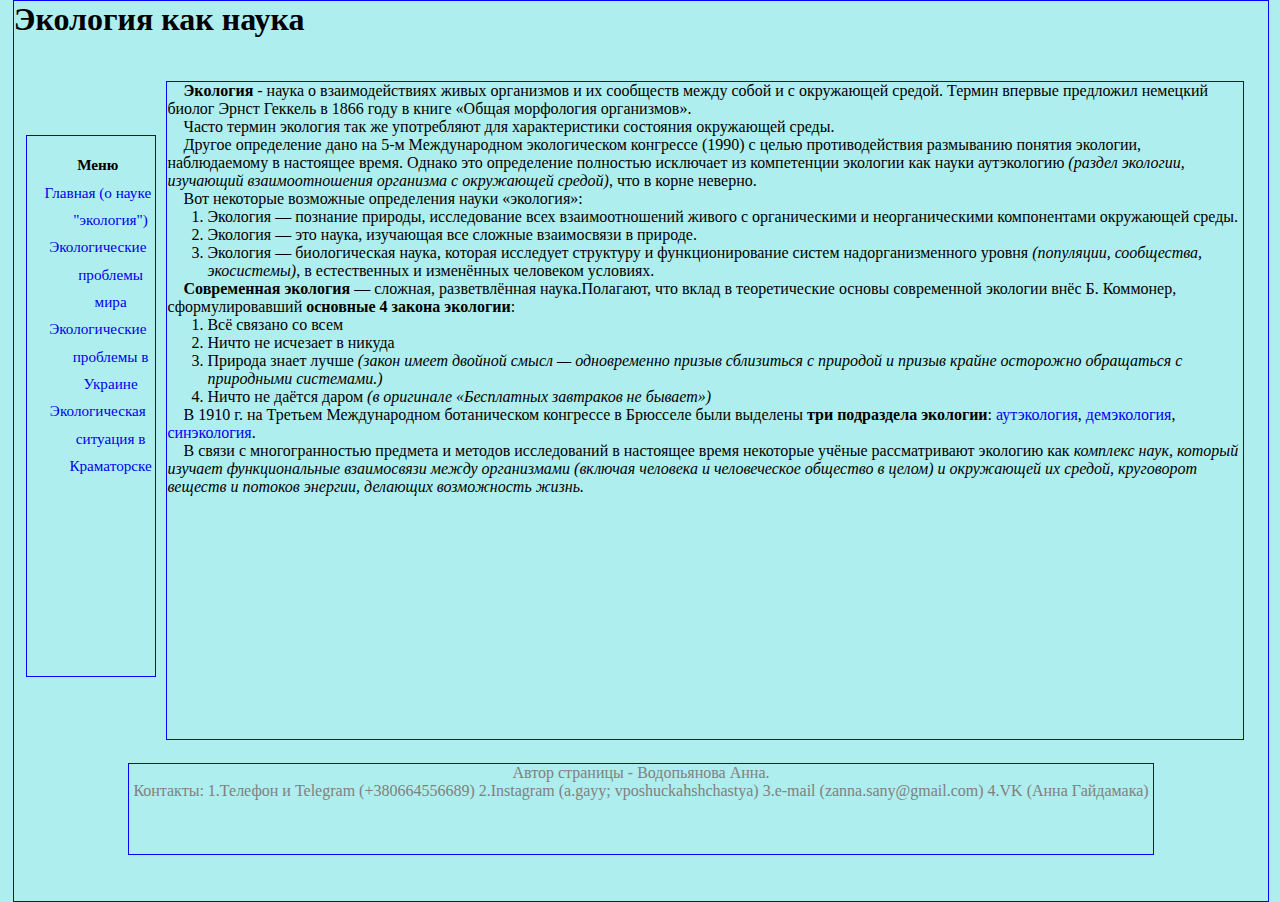
<file: index.html>
<!DOCTYPE html>
<html>
<head>
	<title>Экология</title>
	<link rel="stylesheet" type="text/css" href="style.css">
</head>
<body>
	<header><h1>Экология как наука</h1></header>
	<div class="menu"><ul><span id="menu">Меню</span>
		<li><a href="index.html">Главная (о науке "экология")</a></li>
		<li><a href="second.html">Экологические проблемы мира</a></li>
		<li><a href="third.html">Экологические проблемы в Украине</a></li>
		<li><a href="fourth.html">Экологическая ситуация в Краматорске</a></li>
	</ul></div>
	<main><p class="paragraph"><span class="ecology">Экология</span> - наука о взаимодействиях живых организмов и их сообществ между собой и с окружающей средой. Термин впервые предложил немецкий биолог Эрнст Геккель в 1866 году в книге «Общая морфология организмов».</p>
	<p class="paragraph">Часто термин экология так же употребляют для характеристики состояния окружающей среды.</p>
	<p class="paragraph">Другое определение дано на 5-м Международном экологическом конгрессе (1990) с целью противодействия размыванию понятия экологии, наблюдаемому в настоящее время. Однако это определение полностью исключает из компетенции экологии как науки аутэкологию <span class="autecology">(раздел экологии, изучающий взаимоотношения организма с окружающей средой)</span>, что в корне неверно.</p>
	<p class="paragraph">Вот некоторые возможные определения науки «экология»:
<ol><li>Экология — познание природы, исследование всех взаимоотношений живого с органическими и неорганическими компонентами окружающей среды.
<li>Экология — это наука, изучающая все сложные взаимосвязи в природе.
<li>Экология — биологическая наука, которая исследует структуру и функционирование систем надорганизменного уровня <span class="autecology">(популяции, сообщества, экосистемы)</span>, в естественных и изменённых человеком условиях.</ol></p>
<p class="paragraph"><span class="ecology">Современная экология</span> — сложная, разветвлённая наука.Полагают, что вклад в теоретические основы современной экологии внёс Б. Коммонер, сформулировавший <span class="ecology">основные 4 закона экологии</span>:
<ol><li>Всё связано со всем
<li>Ничто не исчезает в никуда
<li>Природа знает лучше <span class="autecology">(закон имеет двойной смысл — одновременно призыв сблизиться с природой и призыв крайне осторожно обращаться с природными системами.)</span>
<li>Ничто не даётся даром <span class="autecology">(в оригинале «Бесплатных завтраков не бывает»)</span></ol></p> 
<p class="paragraph">В 1910 г. на Третьем Международном ботаническом конгрессе в Брюсселе были выделены <span class="ecology">три подраздела экологии</span>: <a href="https://ru.wikipedia.org/wiki/Аутэкология">аутэкология</a>, <a href="https://ru.wikipedia.org/wiki/Демэкология">демэкология</a>, <a href="https://ru.wikipedia.org/wiki/Синэкология">синэкология</a>.</p>
<p class="paragraph">В связи с многогранностью предмета и методов исследований в настоящее время некоторые учёные рассматривают экологию как <span class="autecology">комплекс наук, который изучает функциональные взаимосвязи между организмами (включая человека и человеческое общество в целом) и окружающей их средой, круговорот веществ и потоков энергии, делающих возможность жизнь.</span></p></main>
	<footer><p>Автор страницы - Водопьянова Анна.</p>
		<p>Контакты:
			1.Телефон и Telegram (+380664556689)
			2.Instagram (a.gayy; vposhuckahshchastya)
		    3.e-mail (zanna.sany@gmail.com)
		    4.VK (Анна Гайдамака)</p></footer>
</body>
</html>
</file>
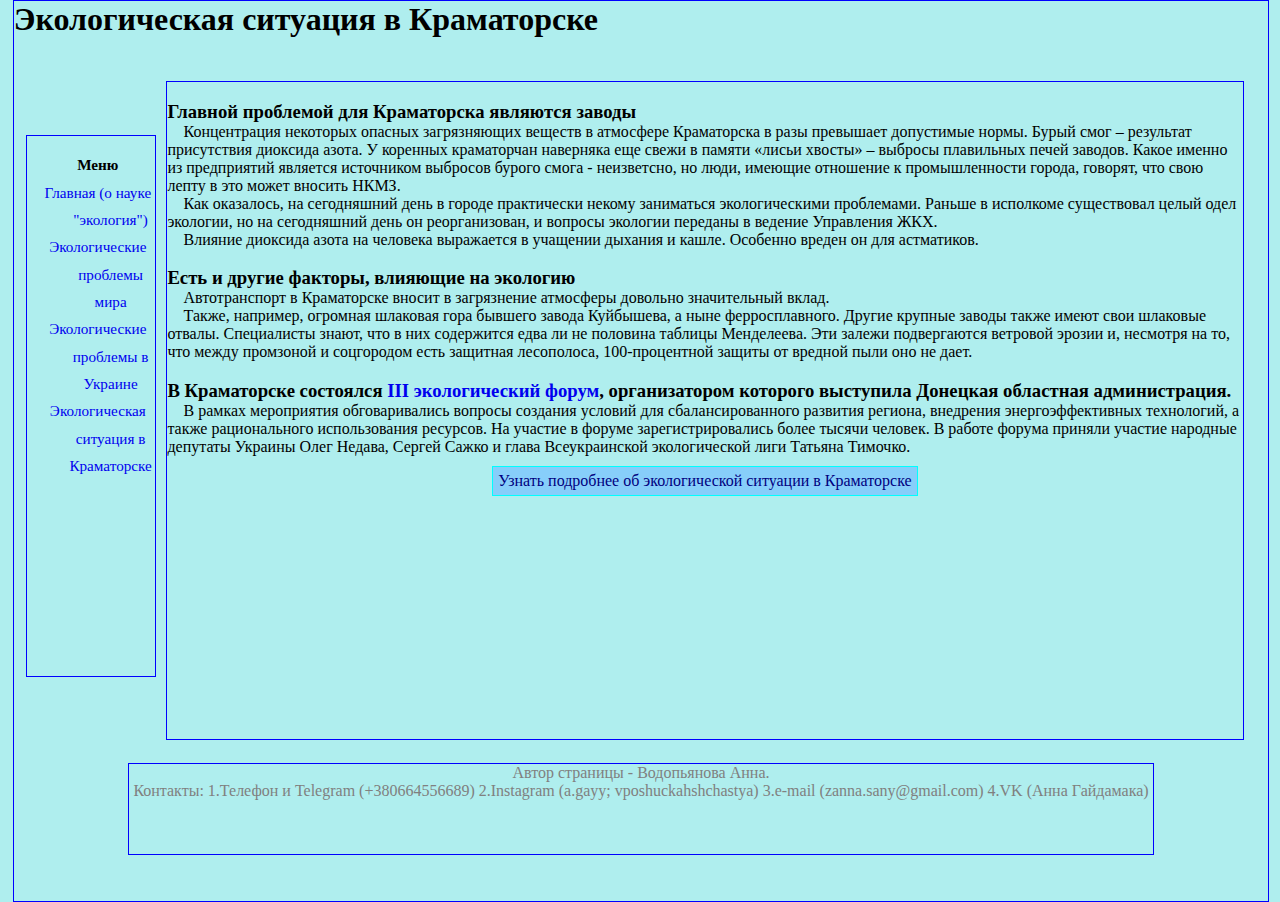
<file: fourth.html>
<!DOCTYPE html>
<html>
<head>
	<title>Экология</title>
	<link rel="stylesheet" type="text/css" href="style.css">
</head>
<body>
	<header><h1>Экологическая ситуация в Краматорске</h1></header>
	<div class="menu"><ul><span id="menu">Меню</span>
		<li><a href="index.html">Главная (о науке "экология")</a></li>
		<li><a href="second.html">Экологические проблемы мира</a></li>
		<li><a href="third.html">Экологические проблемы в Украине</a></li>
		<li><a href="fourth.html">Экологическая ситуация в Краматорске</a></li>
	</ul></div>
	<main><h3>Главной проблемой для Краматорска являются заводы</h3>
	<p class="paragraph">Концентрация некоторых опасных загрязняющих веществ в атмосфере Краматорска в разы превышает допустимые нормы. Бурый смог – результат присутствия диоксида азота. У коренных краматорчан наверняка еще свежи в памяти «лисьи хвосты» – выбросы плавильных печей заводов. Какое именно из предприятий является источником выбросов бурого смога - неизветсно, но люди, имеющие отношение к промышленности города, говорят, что свою лепту в это может вносить НКМЗ.</p>
	<p class="paragraph">Как оказалось, на сегодняшний день в городе практически некому заниматься экологическими проблемами. Раньше в исполкоме существовал целый одел экологии, но на сегодняшний день он реорганизован, и вопросы экологии переданы в ведение Управления ЖКХ.</p>
	<p class="paragraph">Влияние диоксида азота на человека выражается в учащении дыхания и кашле. Особенно вреден он для астматиков.</p>
	<h3>Есть и другие факторы, влияющие на экологию</h3>
    <p class="paragraph">Автотранспорт в Краматорске вносит в загрязнение атмосферы довольно значительный вклад.</p>
    <p class="paragraph">Также, например, огромная шлаковая гора бывшего завода Куйбышева, а ныне ферросплавного. Другие крупные заводы также имеют свои шлаковые отвалы. Специалисты знают, что в них содержится едва ли не половина таблицы Менделеева. Эти залежи подвергаются ветровой эрозии и, несмотря на то, что между промзоной и соцгородом есть защитная лесополоса, 100-процентной защиты от вредной пыли оно не дает.</p>
    <h3>В Краматорске состоялся <a href="http://vp.donetsk.ua/gorod-region/gorod/68833-kramatorsk-stal-mestom-provedeniya-oblastnogo-ekologicheskogo-foruma">III экологический форум</a>, организатором которого выступила Донецкая областная администрация.</h3>
    <p class="paragraph">В рамках мероприятия обговаривались вопросы создания условий для сбалансированного развития региона, внедрения энергоэффективных технологий, а также рационального использования ресурсов. На участие в форуме зарегистрировались более тысячи человек. В работе форума приняли участие народные депутаты Украины Олег Недава, Сергей Сажко и глава Всеукраинской экологической лиги Татьяна Тимочко.</p>
    <p id="loh"><a href="http://www.kramatorskpost.com/2016/09/01/чем-мы-дышим/" class="button" target="_blank" >Узнать подробнее об экологической ситуации в Краматорске</a></p></main>
	<footer><p>Автор страницы - Водопьянова Анна.</p>
		<p>Контакты:
			1.Телефон и Telegram (+380664556689)
			2.Instagram (a.gayy; vposhuckahshchastya)
		    3.e-mail (zanna.sany@gmail.com)
		    4.VK (Анна Гайдамака)</p></footer>
</body>
</html>
</file>
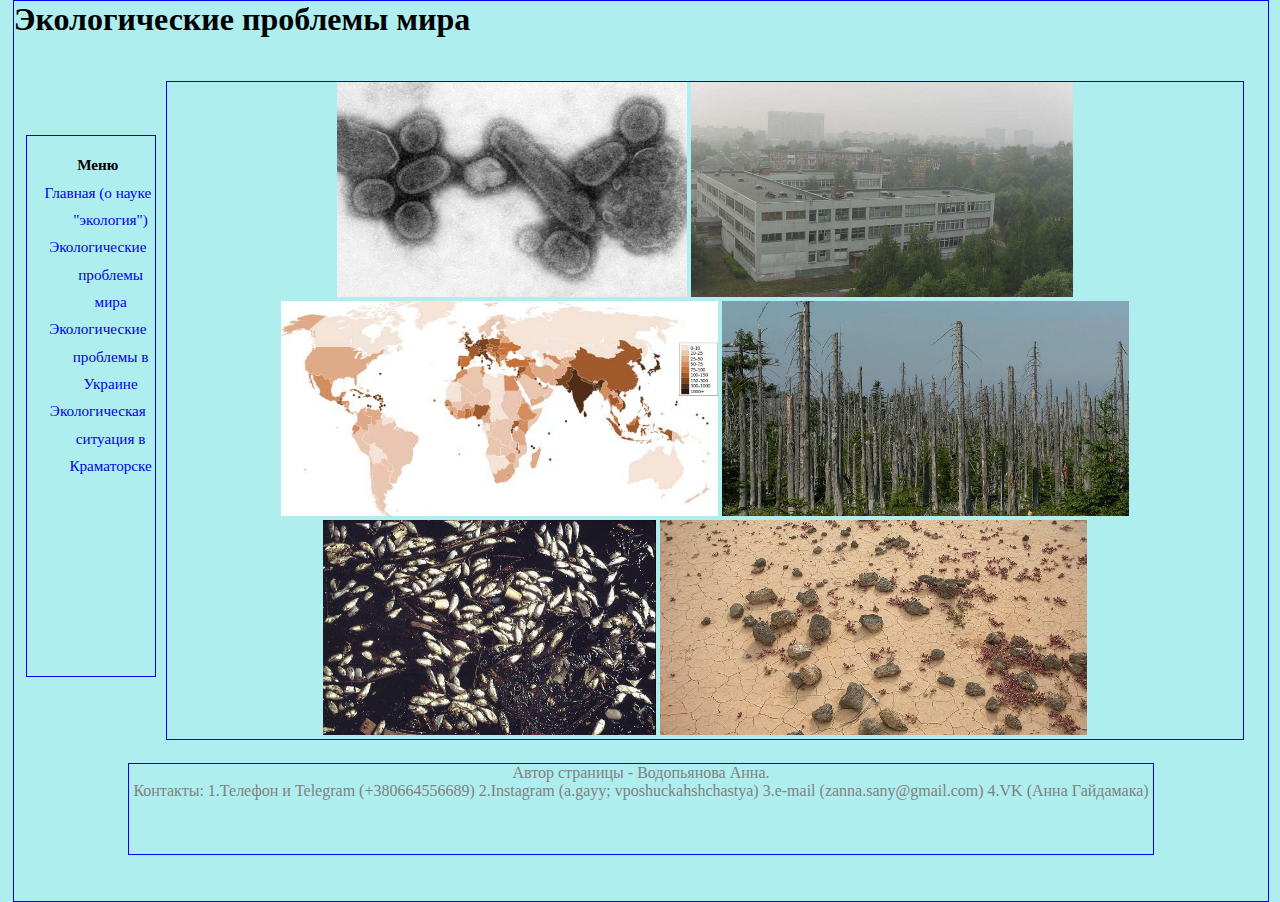
<file: second.html>
<!DOCTYPE html>
<html>
<head>
	<title>Экология</title>
	<link rel="stylesheet" type="text/css" href="style.css">
</head>
<body>
	<header><h1>Экологические проблемы мира</h1></header>
	<div class="menu"><ul><span id="menu">Меню</span>
		<li><a href="index.html">Главная (о науке "экология")</a></li>
		<li><a href="second.html">Экологические проблемы мира</a></li>
		<li><a href="third.html">Экологические проблемы в Украине</a></li>
		<li><a href="fourth.html">Экологическая ситуация в Краматорске</a></li>
	</ul></div>
	<main class="photo"><a href="https://naturae.ru/ekologiya/ekologicheskie-problemy/" target="_blank"><img src="flu-virus.jpg" title="Пандемии">
		<img src="fotohimicheskiy-tuman.jpg" title="Загрязнение атмосферы">
		<img src="karta-plotnosti-naseleniya.jpg" title="Перенаселение">
		<img src="les-posle-kislotnogo-dozhdya.jpg" title="Кислотные дожди">
		<img src="mertvaya-ryba.jpg" title="Уничтожение живых организмов">
	    <img src="opustynivanie.jpg" title="Загрязнение почвы и опустынивание">
	    <img src="stochnye-vody.jpg" title="Загрязнение воды">
	    <img src="stochnye-vody-v-okean.jpg" title="Проблемы мирового океана">
	    <img src="tayanie-lednikov.jpg" title="Глобальное потепление">
	    <img src="vyrubka-lesa.jpg" title="Вырубка лесов">
	    <img src="vysohshee-ozero.jpg" title="Истощение природных ресурсов"></a></main>
	<footer><p>Автор страницы - Водопьянова Анна.</p>
		<p>Контакты:
			1.Телефон и Telegram (+380664556689)
			2.Instagram (a.gayy; vposhuckahshchastya)
		    3.e-mail (zanna.sany@gmail.com)
		    4.VK (Анна Гайдамака)</p></footer>

</body>
</html>
</file>
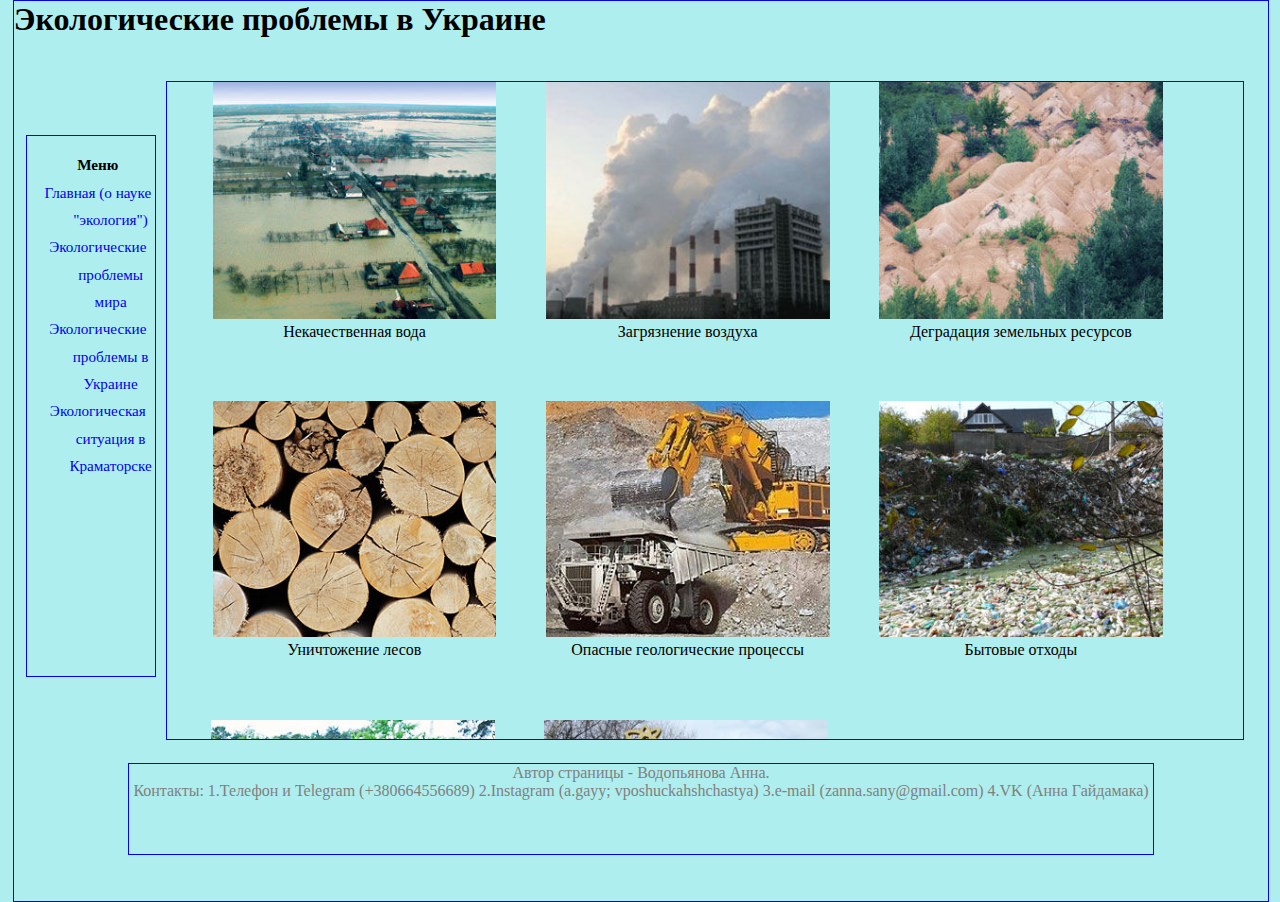
<file: third.html>
<!DOCTYPE html>
<html>
<head>
	<title>Экология</title>
	<link rel="stylesheet" type="text/css" href="style.css">
</head>
<body>
	<header><h1>Экологические проблемы в Украине</h1></header>
	<div class="menu"><ul><span id="menu">Меню</span>
		<li><a href="index.html">Главная (о науке "экология")</a></li>
		<li><a href="second.html">Экологические проблемы мира</a></li>
		<li><a href="third.html">Экологические проблемы в Украине</a></li>
		<li><a href="fourth.html">Экологическая ситуация в Краматорске</a></li>
	</ul></div>
	<main class="phot">
		<figure class="podpis"><img src="1navodnenije.jpg"><figcaption>Некачественная вода</figcaption></figure>
		<figure class="podpis"><img src="2atmosfera_1.jpg"><figcaption>Загрязнение воздуха</figcaption></figure>
		<figure class="podpis"><img src="3zem_resursy_1.jpg"><figcaption>Деградация земельных ресурсов</figcaption></figure>
		<figure class="podpis"><img src="4sj_les_1.jpg"><figcaption>Уничтожение лесов</figcaption></figure>
		<figure class="podpis"><img src="5geologia_1.jpg"><figcaption>Опасные геологические процессы</figcaption></figure>
		<figure class="podpis"><img src="6onhody_1.jpg"><figcaption>Бытовые отходы</figcaption></figure>
		<figure class="podpis"><img src="7voenko_1.jpg"><figcaption>Объекты военной деятельности</figcaption></figure>
		<figure class="podpis"><img src="8chernobyl_1.jpg"><figcaption>Чернобыльская катастрофа</figcaption></figure>
		<a href="https://comments.ua/life/247396-vosem-ekologicheskih-problem.html" class="button" target="_blank">Узнать подробнее об экологических проблемах</a>
	</main>
	<footer><p>Автор страницы - Водопьянова Анна.</p>
		<p>Контакты:
			1.Телефон и Telegram (+380664556689)
			2.Instagram (a.gayy; vposhuckahshchastya)
		    3.e-mail (zanna.sany@gmail.com)
		    4.VK (Анна Гайдамака)</p></footer>
</body>
</html>
</file>
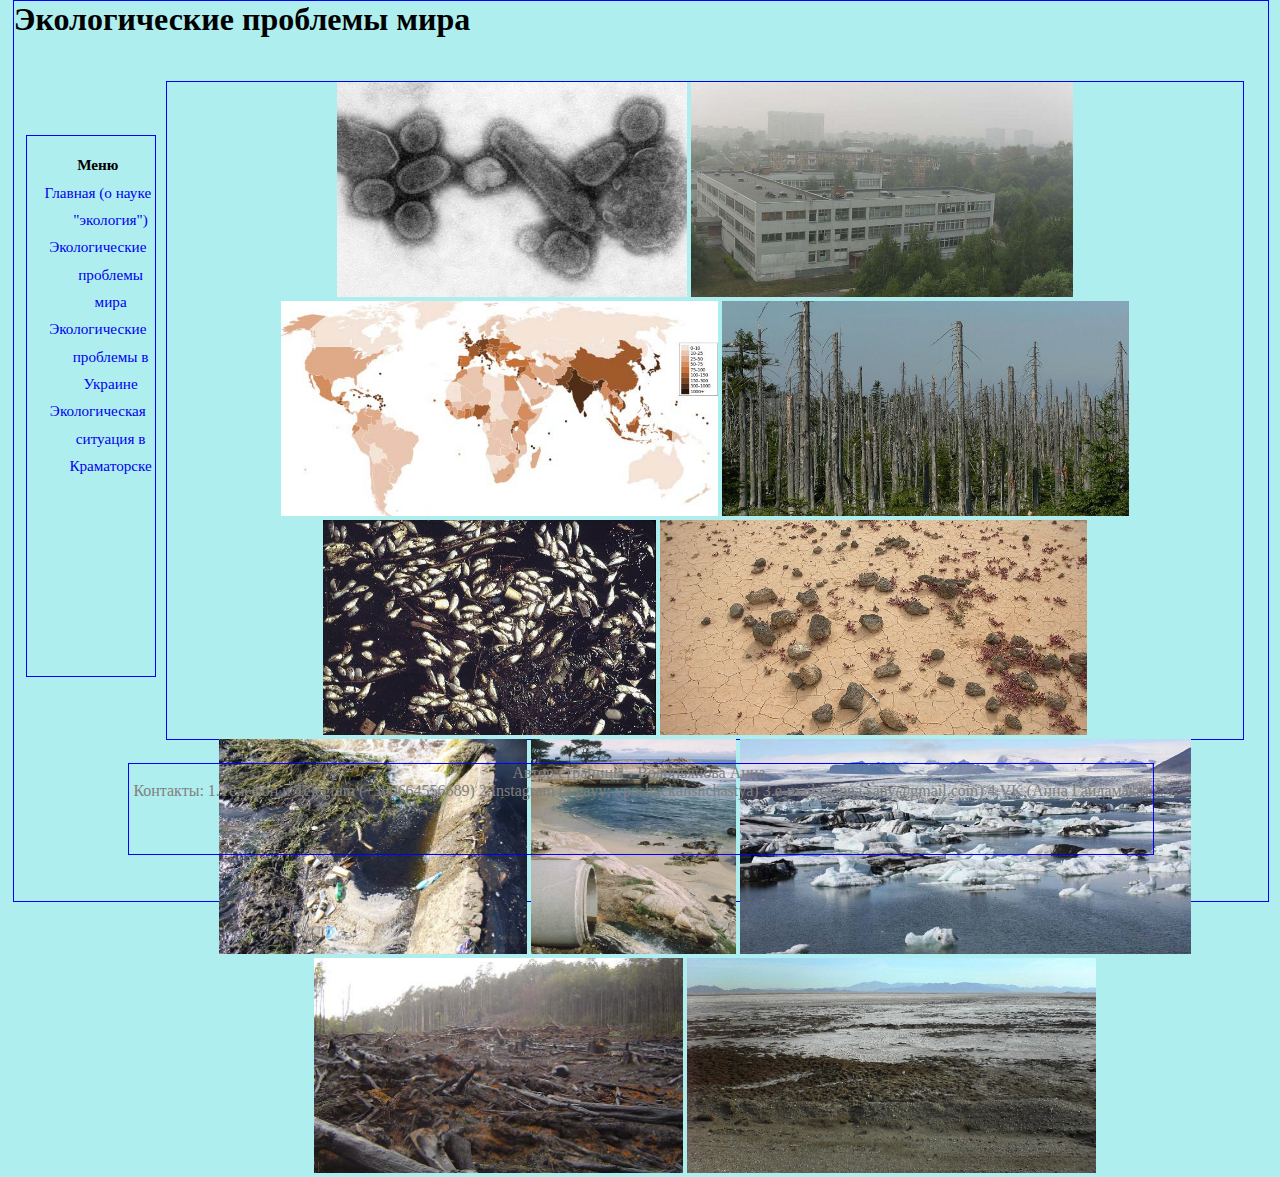
<file: втораястр.html>
<!DOCTYPE html>
<html>
<head>
	<title>Экология</title>
	<link rel="stylesheet" type="text/css" href="стили.css">
</head>
<body>
	<header><h1>Экологические проблемы мира</h1></header>
	<div class="menu"><ul><span id="menu">Меню</span>
		<li><a href="index.html">Главная (о науке "экология")</a></li>
		<li><a href="втораястр.html">Экологические проблемы мира</a></li>
		<li><a href="третьястр.html">Экологические проблемы в Украине</a></li>
		<li><a href="четвертаястр.html">Экологическая ситуация в Краматорске</a></li>
	</ul></div>
	<main class="photo"><a href="https://naturae.ru/ekologiya/ekologicheskie-problemy/" target="_blank"><img src="flu-virus.jpg" title="Пандемии">
		<img src="fotohimicheskiy-tuman.jpg" title="Загрязнение атмосферы">
		<img src="karta-plotnosti-naseleniya.jpg" title="Перенаселение">
		<img src="les-posle-kislotnogo-dozhdya.jpg" title="Кислотные дожди">
		<img src="mertvaya-ryba.jpg" title="Уничтожение живых организмов">
	    <img src="opustynivanie.jpg" title="Загрязнение почвы и опустынивание">
	    <img src="stochnye-vody.jpg" title="Загрязнение воды">
	    <img src="stochnye-vody-v-okean.jpg" title="Проблемы мирового океана">
	    <img src="tayanie-lednikov.jpg" title="Глобальное потепление">
	    <img src="vyrubka-lesa.jpg" title="Вырубка лесов">
	    <img src="vysohshee-ozero.jpg" title="Истощение природных ресурсов"></a></main>
	<footer><p>Автор страницы - Водопьянова Анна.</p>
		<p>Контакты:
			1.Телефон и Telegram (+380664556689)
			2.Instagram (a.gayy; vposhuckahshchastya)
		    3.e-mail (zanna.sany@gmail.com)
		    4.VK (Анна Гайдамака)</p></footer>

</body>
</html>
</file>
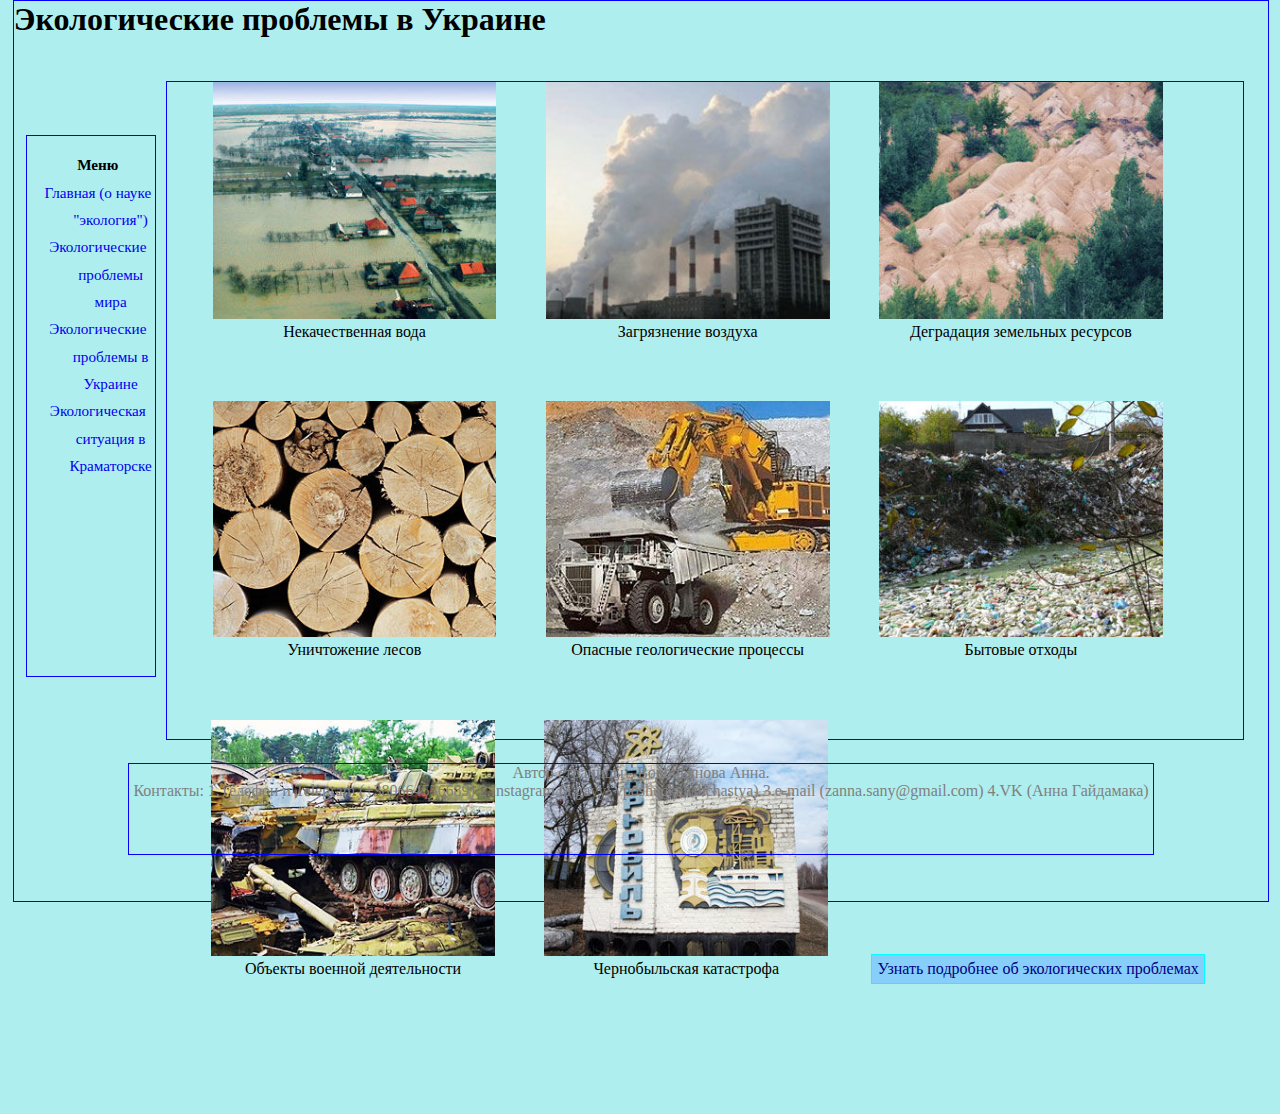
<file: третьястр.html>
<!DOCTYPE html>
<html>
<head>
	<title>Экология</title>
	<link rel="stylesheet" type="text/css" href="стили.css">
</head>
<body>
	<header><h1>Экологические проблемы в Украине</h1></header>
	<div class="menu"><ul><span id="menu">Меню</span>
		<li><a href="главнаястр.html">Главная (о науке "экология")</a></li>
		<li><a href="втораястр.html">Экологические проблемы мира</a></li>
		<li><a href="третьястр.html">Экологические проблемы в Украине</a></li>
		<li><a href="четвертаястр.html">Экологическая ситуация в Краматорске</a></li>
	</ul></div>
	<main class="phot">
		<figure class="podpis"><img src="1navodnenije.jpg"><figcaption>Некачественная вода</figcaption></figure>
		<figure class="podpis"><img src="2atmosfera_1.jpg"><figcaption>Загрязнение воздуха</figcaption></figure>
		<figure class="podpis"><img src="3zem_resursy_1.jpg"><figcaption>Деградация земельных ресурсов</figcaption></figure>
		<figure class="podpis"><img src="4sj_les_1.jpg"><figcaption>Уничтожение лесов</figcaption></figure>
		<figure class="podpis"><img src="5geologia_1.jpg"><figcaption>Опасные геологические процессы</figcaption></figure>
		<figure class="podpis"><img src="6onhody_1.jpg"><figcaption>Бытовые отходы</figcaption></figure>
		<figure class="podpis"><img src="7voenko_1.jpg"><figcaption>Объекты военной деятельности</figcaption></figure>
		<figure class="podpis"><img src="8chernobyl_1.jpg"><figcaption>Чернобыльская катастрофа</figcaption></figure>
		<a href="https://comments.ua/life/247396-vosem-ekologicheskih-problem.html" class="button" target="_blank">Узнать подробнее об экологических проблемах</a>
	</main>
	<footer><p>Автор страницы - Водопьянова Анна.</p>
		<p>Контакты:
			1.Телефон и Telegram (+380664556689)
			2.Instagram (a.gayy; vposhuckahshchastya)
		    3.e-mail (zanna.sany@gmail.com)
		    4.VK (Анна Гайдамака)</p></footer>
</body>
</html>
</file>
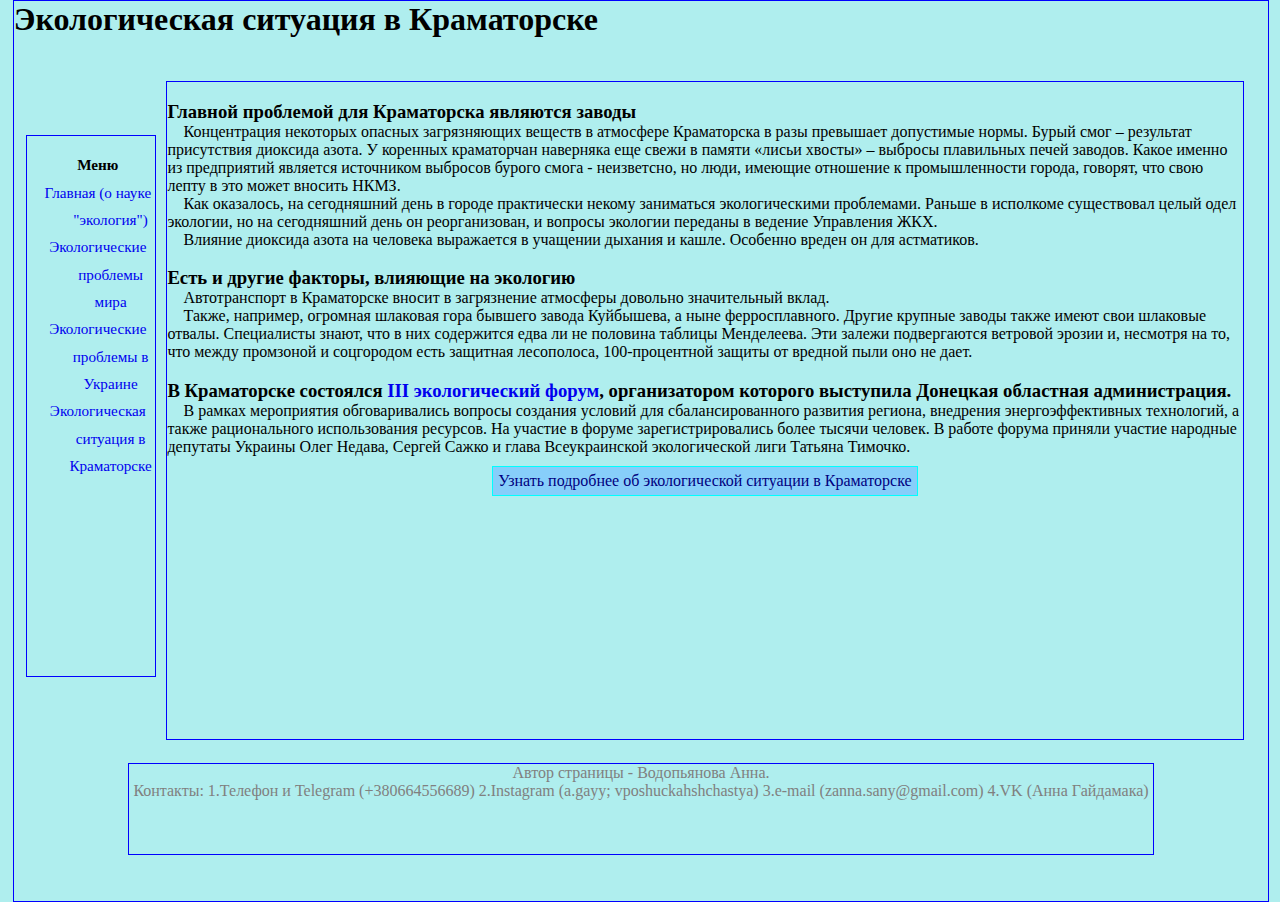
<file: четвертаястр.html>
<!DOCTYPE html>
<html>
<head>
	<title>Экология</title>
	<link rel="stylesheet" type="text/css" href="стили.css">
</head>
<body>
	<header><h1>Экологическая ситуация в Краматорске</h1></header>
	<div class="menu"><ul><span id="menu">Меню</span>
		<li><a href="index.html">Главная (о науке "экология")</a></li>
		<li><a href="втораястр.html">Экологические проблемы мира</a></li>
		<li><a href="третьястр.html">Экологические проблемы в Украине</a></li>
		<li><a href="четвертаястр.html">Экологическая ситуация в Краматорске</a></li>
	</ul></div>
	<main><h3>Главной проблемой для Краматорска являются заводы</h3>
	<p class="paragraph">Концентрация некоторых опасных загрязняющих веществ в атмосфере Краматорска в разы превышает допустимые нормы. Бурый смог – результат присутствия диоксида азота. У коренных краматорчан наверняка еще свежи в памяти «лисьи хвосты» – выбросы плавильных печей заводов. Какое именно из предприятий является источником выбросов бурого смога - неизветсно, но люди, имеющие отношение к промышленности города, говорят, что свою лепту в это может вносить НКМЗ.</p>
	<p class="paragraph">Как оказалось, на сегодняшний день в городе практически некому заниматься экологическими проблемами. Раньше в исполкоме существовал целый одел экологии, но на сегодняшний день он реорганизован, и вопросы экологии переданы в ведение Управления ЖКХ.</p>
	<p class="paragraph">Влияние диоксида азота на человека выражается в учащении дыхания и кашле. Особенно вреден он для астматиков.</p>
	<h3>Есть и другие факторы, влияющие на экологию</h3>
    <p class="paragraph">Автотранспорт в Краматорске вносит в загрязнение атмосферы довольно значительный вклад.</p>
    <p class="paragraph">Также, например, огромная шлаковая гора бывшего завода Куйбышева, а ныне ферросплавного. Другие крупные заводы также имеют свои шлаковые отвалы. Специалисты знают, что в них содержится едва ли не половина таблицы Менделеева. Эти залежи подвергаются ветровой эрозии и, несмотря на то, что между промзоной и соцгородом есть защитная лесополоса, 100-процентной защиты от вредной пыли оно не дает.</p>
    <h3>В Краматорске состоялся <a href="http://vp.donetsk.ua/gorod-region/gorod/68833-kramatorsk-stal-mestom-provedeniya-oblastnogo-ekologicheskogo-foruma">III экологический форум</a>, организатором которого выступила Донецкая областная администрация.</h3>
    <p class="paragraph">В рамках мероприятия обговаривались вопросы создания условий для сбалансированного развития региона, внедрения энергоэффективных технологий, а также рационального использования ресурсов. На участие в форуме зарегистрировались более тысячи человек. В работе форума приняли участие народные депутаты Украины Олег Недава, Сергей Сажко и глава Всеукраинской экологической лиги Татьяна Тимочко.</p>
    <p id="loh"><a href="http://www.kramatorskpost.com/2016/09/01/чем-мы-дышим/" class="button" target="_blank" >Узнать подробнее об экологической ситуации в Краматорске</a></p></main>
	<footer><p>Автор страницы - Водопьянова Анна.</p>
		<p>Контакты:
			1.Телефон и Telegram (+380664556689)
			2.Instagram (a.gayy; vposhuckahshchastya)
		    3.e-mail (zanna.sany@gmail.com)
		    4.VK (Анна Гайдамака)</p></footer>
</body>
</html>
</file>
<file: style.css>
header {width: 98%;
height: 100%;
position: absolute;
top:0px;
left:1%;
overflow: scroll;
border: 1px solid blue;}
h1 {margin-top: 0%;}
.menu {width: 10%;
height: 60%;
position: absolute;
top:15%;
left:2%;
overflow: scroll;
border: 1px solid blue;}
main {width: 84%;
height: 73%;
position: absolute;
top: 9%;
left:13%;
overflow: scroll;
border: 1px solid blue;}
footer {width: 80%;
height: 10%;
position: absolute;
left:10%;
bottom: 5%;
overflow: scroll;
border: 1px solid blue;
text-align: center;
color: gray;}
body {background-color: #afeeee;
font-family: Georgia, 'Times New Roman', Times, serif;
font-size: 100%}
a {text-decoration: none;}
a:visited {color: #800080;} 
a:hover {color: #800000; 
text-decoration: underline;}
ul {text-indent: -29%;
list-style-type: none;
text-align: center;
line-height: 1.8;
text-align: center;
font-size: 95%;}
#menu {font-weight: 600;}
p {margin-top: 0%;
margin-bottom: 0%}
.ecology {font-weight: bolder;}
.autecology {font-style: italic;}
.paragraph {text-indent: 1.5%}
ol {margin-top: 0%;
margin-bottom: 0%}
img {height: 32.72%}
.photo {text-align: center;}
.podpis {display: inline-block;
height: 60%;
margin-top: 0%;
margin-bottom: -7%;
margin-left: 0.5%;}
.podpis img {height: 60%}
.phot {text-align: center;}
a.button {color: #000080;
text-decoration: none;
user-select: none;
background: #87CEFA;
padding: 0.5% 0.5%;
outline: 1px solid #00FFFF;}
a.button:hover {background: #00BFFF}
h3 {margin-bottom: 0%}
#loh {text-align: center;
margin-top: 1.5%;}
</file>
<file: стили.css>
header {width: 98%;
height: 100%;
position: absolute;
top:0px;
left:1%;
border: 1px solid blue;}
h1 {margin-top: 0%;}
.menu {width: 10%;
height: 60%;
position: absolute;
top:15%;
left:2%;
border: 1px solid blue;}
main {width: 84%;
height: 73%;
position: absolute;
top: 9%;
left:13%;
border: 1px solid blue;}
footer {width: 80%;
height: 10%;
position: absolute;
left:10%;
bottom: 5%;
border: 1px solid blue;
text-align: center;
color: gray;}
body {background-color: #afeeee;
font-family: Georgia, 'Times New Roman', Times, serif;
font-size: 100%}
a {text-decoration: none;}
a:visited {color: #800080;} 
a:hover {color: #800000; 
text-decoration: underline;}
ul {text-indent: -29%;
list-style-type: none;
text-align: center;
line-height: 1.8;
text-align: center;
font-size: 95%;}
#menu {font-weight: 600;}
p {margin-top: 0%;
margin-bottom: 0%}
.ecology {font-weight: bolder;}
.autecology {font-style: italic;}
.paragraph {text-indent: 1.5%}
ol {margin-top: 0%;
margin-bottom: 0%}
img {height: 32.72%}
.photo {text-align: center;}
.podpis {display: inline-block;
height: 60%;
margin-top: 0%;
margin-bottom: -7%;
margin-left: 0.5%;}
.podpis img {height: 60%}
.phot {text-align: center;}
a.button {color: #000080;
text-decoration: none;
user-select: none;
background: #87CEFA;
padding: 0.5% 0.5%;
outline: 1px solid #00FFFF;}
a.button:hover {background: #00BFFF}
h3 {margin-bottom: 0%}
#loh {text-align: center;
margin-top: 1.5%;}
</file>
